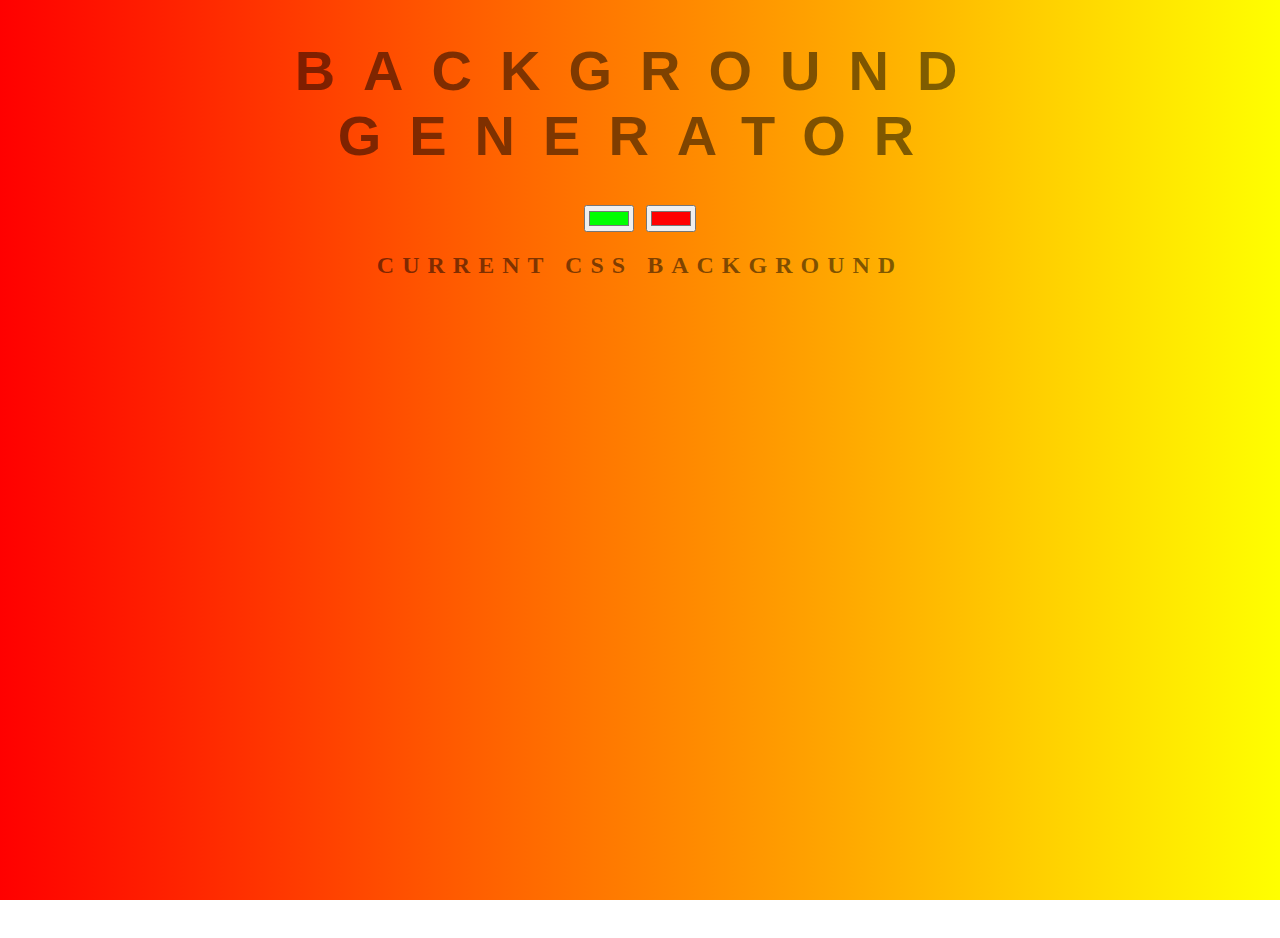
<file: backgroundGenerator/index.html>
<!DOCTYPE html>
<html lang="en">
<head>
    <meta charset="UTF-8">
    <meta name="viewport" content="width=device-width, initial-scale=1.0">
    <meta http-equiv="X-UA-Compatible" content="ie=edge">
    <title>title</title>
    <link rel="stylesheet" type="text/css" href="style.css">
</head>
<body id="gradient">
    <h1>Background Generator</h1>
    <input type="color" name="color1" class="color1" value="#00ff00">
    <input type="color" name="color2" class="color2" value="#ff0000">
    <h2>Current CSS Background</h2>
    <h3></h3>
    <script type="text/javascript" src="script.js"></script>
</body>
</html>
</file>
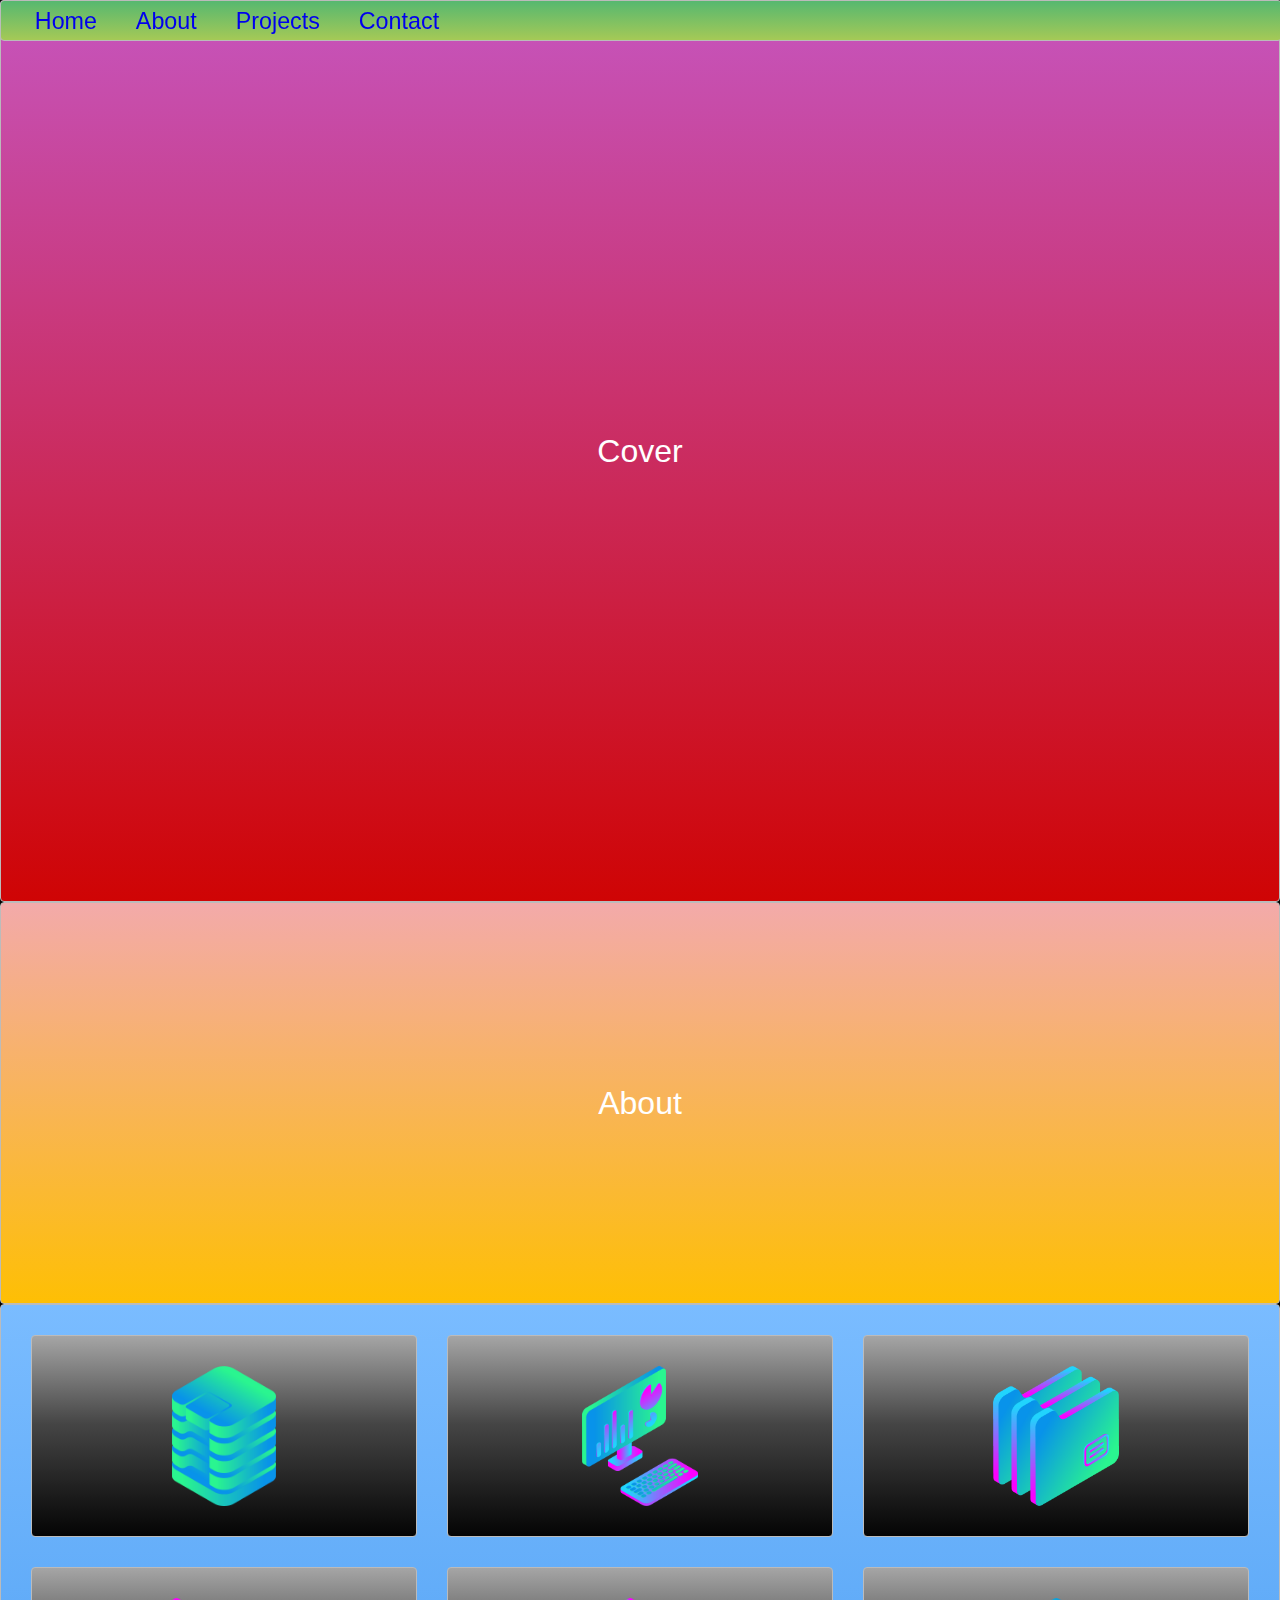
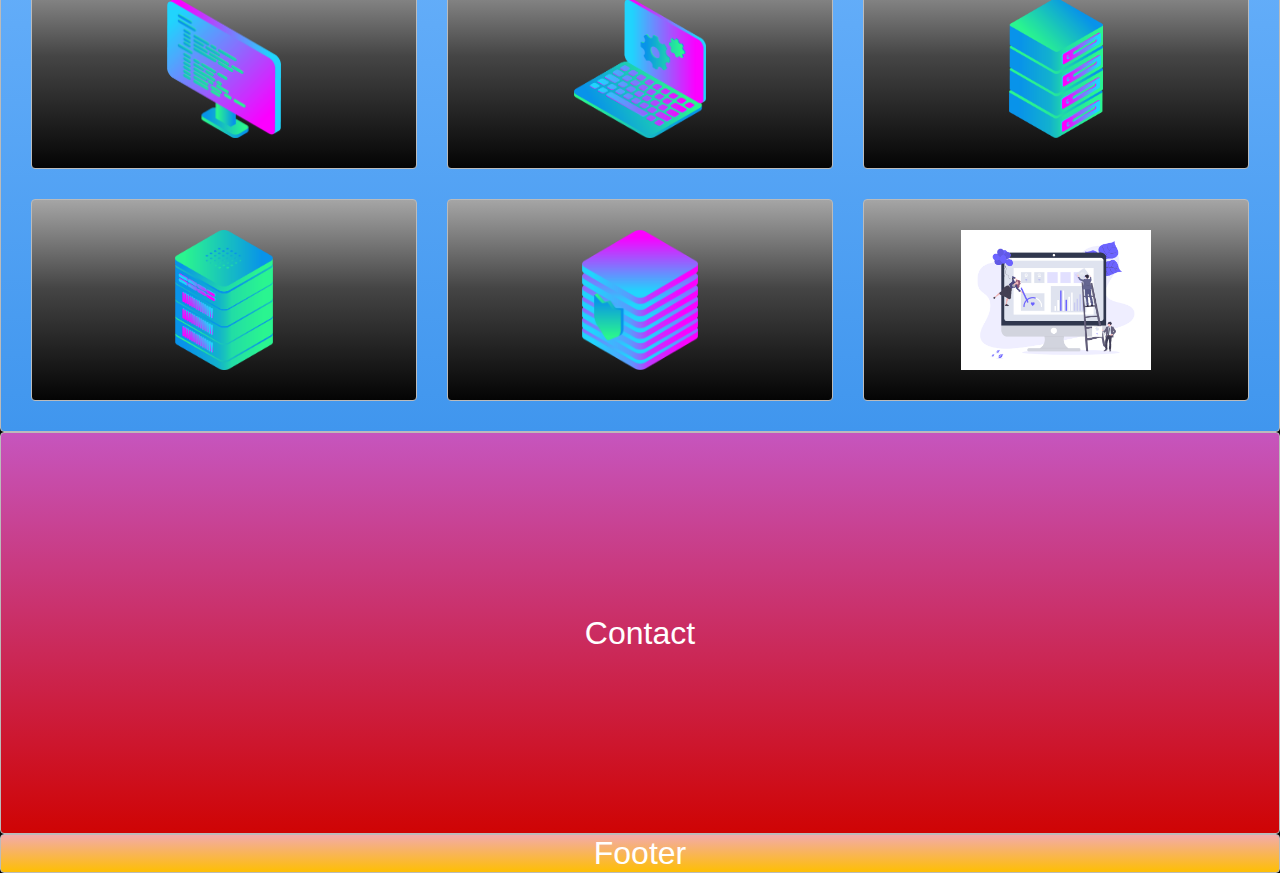
<file: layout/index.html>
<!DOCTYPE html>
<html>
<head>
  <title>Layout Master</title>
  <link rel="stylesheet" type="text/css" href="./style.css">
</head>
<body>
  <nav class="zone green">
      <ul>
        <li><a href="#home">Home</a></li>
        <li><a href="#about">About</a></li>
        <li><a href="#projects">Projects</a></li>
        <li><a href="#contact">Contact</a></li>
      </ul>
    </nav>
  <div class="container" id="home">
    <section class="zone red cover centered"><div>Cover</div></section>
    <section class="zone yellow centered" id="about">About</section>
    <section class="projects zone blue" id="projects">
        <div class="zone gray project-entry">
            <div class="centered project-image">
              <img src="img/data_storage_2_2.png">
            </div>
          <div class="overlay centered overlay-top">Information</div>
          <div class="overlay centered overlay-bottom">Tech Icons</div>
        </div>
        <div class="zone gray project-entry">
          <div class="centered project-image">
            <img src="img/desktop_analytics_2.png" alt="">
          </div>
          <div class="overlay centered overlay-top">Information</div>
          <div class="overlay centered overlay-bottom">Tech Icons</div>
        </div>
        <div class="zone gray project-entry">
          <div class="centered project-image">
            <img src="img/files_2.png" alt="">
          </div>
          <div class="overlay centered overlay-top">Information</div>
          <div class="overlay centered overlay-bottom">Tech Icons</div>
        </div>
        <div class="zone gray project-entry">
          <div class="centered project-image">
            <img src="img/monitor_coding_2.png" alt="">
          </div>
          <div class="overlay centered overlay-top">Information</div>
          <div class="overlay centered overlay-bottom">Tech Icons</div>
        </div>
        <div class="zone gray project-entry">
          <div class="centered project-image">
            <img src="img/monitor_settings_2.png" alt="">
          </div>  
          <div class="overlay centered overlay-top">Information</div>
          <div class="overlay centered overlay-bottom">Tech Icons</div>
        </div>
        <div class="zone gray project-entry">
          <div class="centered project-image">
            <img src="img/server_2_2.png" alt="">
          </div>
          <div class="overlay centered overlay-top">Information</div>
          <div class="overlay centered overlay-bottom">Tech Icons</div>
        </div>
        <div class="zone gray project-entry">
          <div class="centered project-image">
            <img src="img/server_3.png" alt="">
          </div>
          <div class="overlay centered overlay-top">Information</div>
          <div class="overlay centered overlay-bottom">Tech Icons</div>
        </div>
        <div class="zone gray project-entry">
          <div class="centered project-image">
            <img src="img/server_safe_2.png" alt="">
          </div>
          <div class="overlay centered overlay-top">Information</div>
          <div class="overlay centered overlay-bottom">Tech Icons</div>
        </div>
        <div class="zone gray project-entry">
          <div class="centered project-image">
            <img src="img/undraw.png" alt="">
          </div>
          <div class="overlay centered overlay-top">Information</div>
          <div class="overlay centered overlay-bottom">Tech Icons</div>
        </div>
    
    </section>
    <section class="zone red centered" id="contact">Contact</section>
    <footer class="zone yellow centered">Footer</footer>
  </div>
</body>
</html>
</file>
<file: backgroundGenerator/style.css>
html, body{
    height: 100%;
    margin: 0;
    padding:0;
}
body {
	font: 'Raleway', sans-serif;
    color: rgba(0,0,0,.5);
    text-align: center;
    text-transform: uppercase;
    letter-spacing: .5em;
    top: 15%;
	background: linear-gradient(to right, red , yellow); /* Standard syntax */
    background-repeat: no-repeat;
}

h1 {
    font: 600 3.5em 'Raleway', sans-serif;
    color: rgba(0,0,0,.5);
    text-align: center;
    text-transform: uppercase;
    letter-spacing: .5em;
    width: 100%;
}

h3 {
	font: 900 1em 'Raleway', sans-serif;
    color: rgba(0,0,0,.5);
    text-align: center;
    text-transform: none;
    letter-spacing: 0.01em;

}
</file>
<file: layout/style.css>
*{
    font-family: 'Gill Sans', 'Gill Sans MT', Calibri, 'Trebuchet MS', sans-serif;
    font-weight: 300;
}

html, body{
    margin: 0;
    padding: 0;
    background-color:black;
}

html{
    scroll-behavior: smooth;
}

.container{
    display: flex;
    flex-direction: column;
}

.zone {
    color:#FFF;
    font-size:2em;
    border-radius:4px;
    border:1px solid #bbb;
    transition: all 0.3s linear;
}

nav{
    position: fixed;
    top: 0px;
    width: 100%;
    z-index: 9999;
}

nav *{
    font-size: .9em;
}

nav *:link{
    text-decoration: none;
}

nav ul{
    display: flex;
    flex-direction: row;
    margin: 5px;
    padding-left: 1em;
}

nav ul li{
    border-radius:4px;
    list-style: none;
    margin-right: 1.5em;
}


nav ul li, project-entry{
    cursor: pointer;
    transition: all 0.3s linear;
}

.zone:hover, nav ul li:hover {
    -webkit-box-shadow:rgba(0,0,0,0.8) 0px 5px 15px, inset rgba(0,0,0,0.15) 0px -10px 20px;
    -moz-box-shadow:rgba(0,0,0,0.8) 0px 5px 15px, inset rgba(0,0,0,0.15) 0px -10px 20px;
    -o-box-shadow:rgba(0,0,0,0.8) 0px 5px 15px, inset rgba(0,0,0,0.15) 0px -10px 20px;
    box-shadow:rgba(0,0,0,0.8) 0px 5px 15px, inset rgba(0,0,0,0.15) 0px -10px 20px;
}

.container{
    display: flex;
    flex-direction: column;
}

.cover{
    height: 100vh;
}

#about, #contact{
    height: 400px;
}

.projects{
    display: grid;
    grid-template-columns: repeat(auto-fill, minmax(300px, 1fr));
    grid-gap: 30px;
    padding: 30px;
}

.projects *{
    transition: all .2s ease-in;
}

.project-entry{
    position: relative;
    padding: 100px 0px;
    cursor: pointer;
    overflow: hidden;
    font-size: 1em;
}

.project-image{
    position: absolute;
    width: 100%;
    height: 100%;
    top: 0px;
    left: 0px;
}

.project-image img{
    height: 140px;
    width: auto;
}

.centered{
    display: flex;
    align-items: center;
    justify-content: center;
}

.overlay{
    background-color: rgba(255, 255, 255, .5);
    position: absolute;
    width: 100%;
    height: 50%;
    opacity: 100;
}

.overlay-top{
    border-top-left-radius: 4px;
    border-top-right-radius: 4px;
    top: -50%;
}

.overlay-bottom{
    border-bottom-left-radius: 4px;
    border-bottom-right-radius: 4px;
    top: 100%;
}

.project-entry:hover > .project-image{
    filter: blur(5px);
}

.project-entry:hover .overlay{
    opacity: 100;
}

.project-entry:hover .overlay-top{
    top:0%;
}

.project-entry:hover .overlay-bottom{
    top: 50%;
}

/*https://paulund.co.uk/how-to-create-shiny-css-buttons*/
/***********************************************************************
 *  Green Background
 **********************************************************************/
.green{
    background: #56B870; /* Old browsers */
    background: -moz-linear-gradient(top, #56B870 0%, #a5c956 100%); /* FF3.6+ */
    background: -webkit-gradient(linear, left top, left bottom, color-stop(0%,#56B870), color-stop(100%,#a5c956)); /* Chrome,Safari4+ */
    background: -webkit-linear-gradient(top, #56B870 0%,#a5c956 100%); /* Chrome10+,Safari5.1+ */
    background: -o-linear-gradient(top, #56B870 0%,#a5c956 100%); /* Opera 11.10+ */
    background: -ms-linear-gradient(top, #56B870 0%,#a5c956 100%); /* IE10+ */
    background: linear-gradient(top, #56B870 0%,#a5c956 100%); /* W3C */
}

/***********************************************************************
 *  Red Background
 **********************************************************************/
.red{
    background: #C655BE; /* Old browsers */
    background: -moz-linear-gradient(top, #C655BE 0%, #cf0404 100%); /* FF3.6+ */
    background: -webkit-gradient(linear, left top, left bottom, color-stop(0%,#C655BE), color-stop(100%,#cf0404)); /* Chrome,Safari4+ */
    background: -webkit-linear-gradient(top, #C655BE 0%,#cf0404 100%); /* Chrome10+,Safari5.1+ */
    background: -o-linear-gradient(top, #C655BE 0%,#cf0404 100%); /* Opera 11.10+ */
    background: -ms-linear-gradient(top, #C655BE 0%,#cf0404 100%); /* IE10+ */
    background: linear-gradient(top, #C655BE 0%,#cf0404 100%); /* W3C */
}

/***********************************************************************
 *  Yellow Background
 **********************************************************************/
.yellow{
    background: #F3AAAA; /* Old browsers */
    background: -moz-linear-gradient(top, #F3AAAA 0%, #febf04 100%); /* FF3.6+ */
    background: -webkit-gradient(linear, left top, left bottom, color-stop(0%,#F3AAAA), color-stop(100%,#febf04)); /* Chrome,Safari4+ */
    background: -webkit-linear-gradient(top, #F3AAAA 0%,#febf04 100%); /* Chrome10+,Safari5.1+ */
    background: -o-linear-gradient(top, #F3AAAA 0%,#febf04 100%); /* Opera 11.10+ */
    background: -ms-linear-gradient(top, #F3AAAA 0%,#febf04 100%); /* IE10+ */
    background: linear-gradient(top, #F3AAAA 0%,#febf04 100%); /* W3C */
}

/***********************************************************************
 *  Blue Background
 **********************************************************************/
.blue{
    background: #7abcff; /* Old browsers */
    background: -moz-linear-gradient(top, #7abcff 0%, #60abf8 44%, #4096ee 100%); /* FF3.6+ */
    background: -webkit-gradient(linear, left top, left bottom, color-stop(0%,#7abcff), color-stop(44%,#60abf8), color-stop(100%,#4096ee)); /* Chrome,Safari4+ */
    background: -webkit-linear-gradient(top, #7abcff 0%,#60abf8 44%,#4096ee 100%); /* Chrome10+,Safari5.1+ */
    background: -o-linear-gradient(top, #7abcff 0%,#60abf8 44%,#4096ee 100%); /* Opera 11.10+ */
    background: -ms-linear-gradient(top, #7abcff 0%,#60abf8 44%,#4096ee 100%); /* IE10+ */
    background: linear-gradient(top, #7abcff 0%,#60abf8 44%,#4096ee 100%); /* W3C */
}


/***********************************************************************
 *  Gray Background
 **********************************************************************/
 .gray{
    background: #A5A5A5; /* Old browsers */
    background: -moz-linear-gradient(top, #A5A5A5 0%, #454545 44%, #040404 100%); /* FF3.6+ */
    background: -webkit-gradient(linear, left top, left bottom, color-stop(0%,#A5A5A5), color-stop(44%,#454545), color-stop(100%,#040404)); /* Chrome,Safari4+ */
    background: -webkit-linear-gradient(top, #A5A5A5 0%,#454545 44%,#040404 100%); /* Chrome10+,Safari5.1+ */
    background: -o-linear-gradient(top, #A5A5A5 0%,#454545 44%,#040404 100%); /* Opera 11.10+ */
    background: -ms-linear-gradient(top, #A5A5A5 0%,#454545 44%,#040404 100%); /* IE10+ */
    background: linear-gradient(top, #A5A5A5 0%,#454545 44%,#040404 100%); /* W3C */
}
</file>
